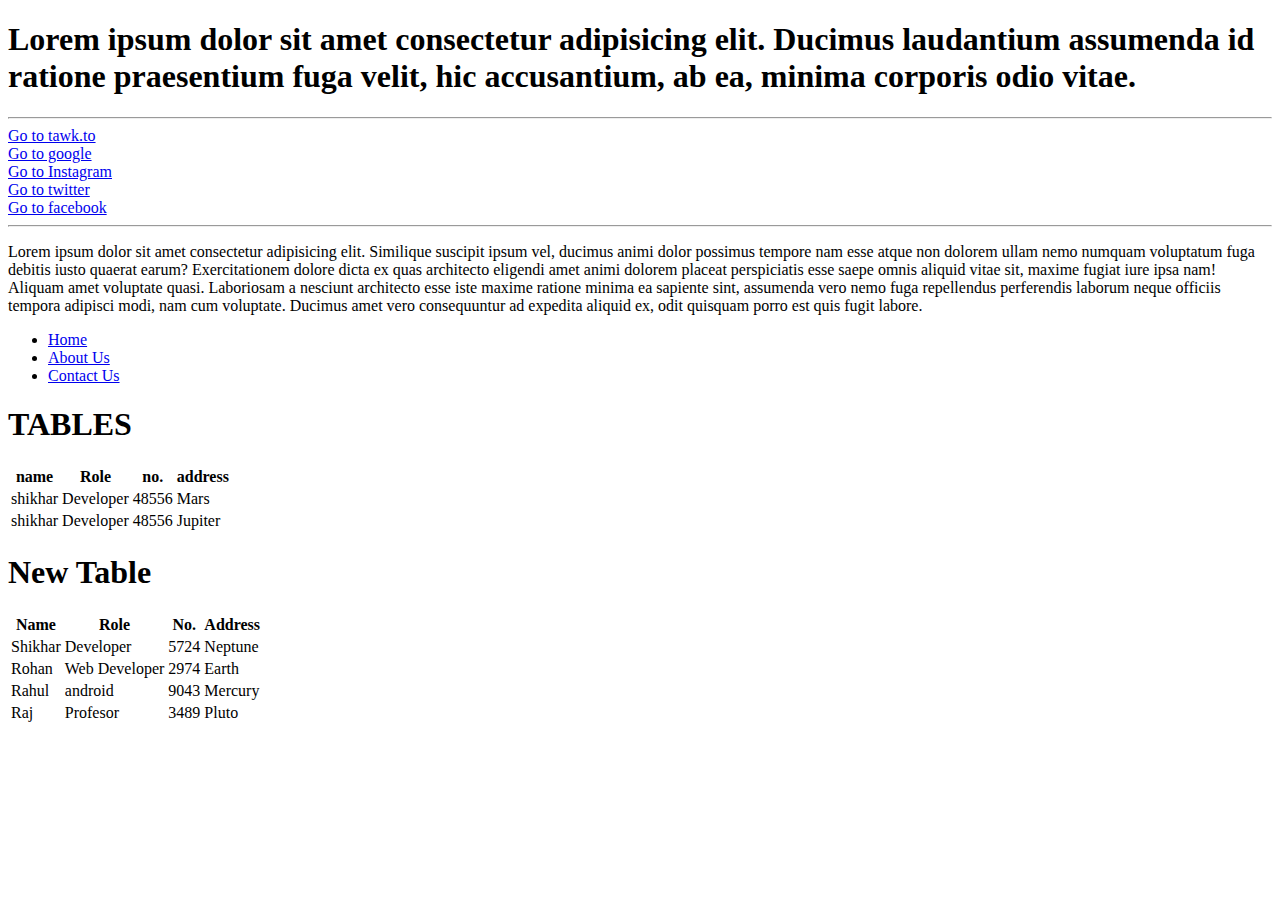
<file: index.html>
<!DOCTYPE html>
<html lang="en">

<head>
    <meta charset="UTF-8">
    <meta http-equiv="X-UA-Compatible" content="IE=edge">
    <meta name="viewport" content="width=device-width, initial-scale=1.0">
    <title>Complete web development bootcamp</title>
    <link rel="stylesheet" href="style.css">
    <script src="Brain.js"></script>
</head>

<body>
    <h1>Lorem ipsum dolor sit amet consectetur adipisicing elit. Ducimus laudantium assumenda id ratione praesentium
        fuga velit, hic accusantium, ab ea, minima corporis odio vitae.</h1>
    <hr>

    <a href="https://www.tawk.to/" target="_blank">Go to tawk.to</a>
    <br>
    <a href="https://www.google.com/" target="_blank">Go to google</a>
    <br>
    <a href="https://www.instagram.com/" target="_blank">Go to Instagram</a>
    <br>
    <a href="https://twitter.com/" target="_blank">Go to twitter</a>
    <br>
    <a href="https://www.facebook.com/" target="_blank">Go to facebook</a>
    <br>
    <hr>
    <p>Lorem ipsum dolor sit amet consectetur adipisicing elit. Similique suscipit ipsum vel, ducimus animi dolor
        possimus tempore nam esse atque non dolorem ullam nemo numquam voluptatum fuga debitis iusto quaerat earum?
        Exercitationem dolore dicta ex quas architecto eligendi amet animi dolorem placeat perspiciatis esse saepe omnis
        aliquid vitae sit, maxime fugiat iure ipsa nam! Aliquam amet voluptate quasi. Laboriosam a nesciunt architecto
        esse iste maxime ratione minima ea sapiente sint, assumenda vero nemo fuga repellendus perferendis laborum neque
        officiis tempora adipisci modi, nam cum voluptate. Ducimus amet vero consequuntur ad expedita aliquid ex, odit
        quisquam porro est quis fugit labore.</p>




    <!-- TUT -->
    <!--UL,LI -->
    <ul>
        <li> <a href="#">Home</a> </li>
        <li> <a href="#">About Us</a> </li>
        <li> <a href="#">Contact Us</a> </li>
    </ul>

    <!-- TABLES -->
    <h1>TABLES</h1>
    <table>
        <thead>
            <tr>
                <th>name</th>
                <th>Role</th>
                <th>no.</th>
                <th>address</th>
            </tr>
        </thead>

        <tbody>
            <tr>
                <td>shikhar</td>
                <td>Developer</td>
                <td>48556</td>
                <td>Mars</td>
            </tr>
            <!-- New -->
            <tr>
                <td>shikhar</td>
                <td>Developer</td>
                <td>48556</td>
                <td>Jupiter</td>
            </tr>
        </tbody>
    </table>
    <!-- New table -->
    <h1>New Table</h1>
    <table>
        <thead>
            <tr>
                <th>Name</th>
                <th>Role</th>
                <th>No.</th>
                <th>Address</th>
            </tr>
        </thead>



        <tbody>
            <tr>
                <td>Shikhar</td>
                <td>Developer</td>
                <td>5724</td>
                <td>Neptune</td>
            </tr>
            <!-- New -->
            <tr>
                <td>Rohan</td>
                <td>Web Developer</td>
                <td>2974</td>
                <td>Earth</td>
            </tr>
            <!-- New -->
            <tr>
                <td>Rahul</td>
                <td>android</td>
                <td>9043</td>
                <td>Mercury</td>
            </tr>
            <!-- New -->
            <tr>
                <td>Raj</td>
                <td>Profesor</td>
                <td>3489</td>
                <td>Pluto</td>
            </tr>
        </tbody>

    </table>

</body>

</html>
</file>
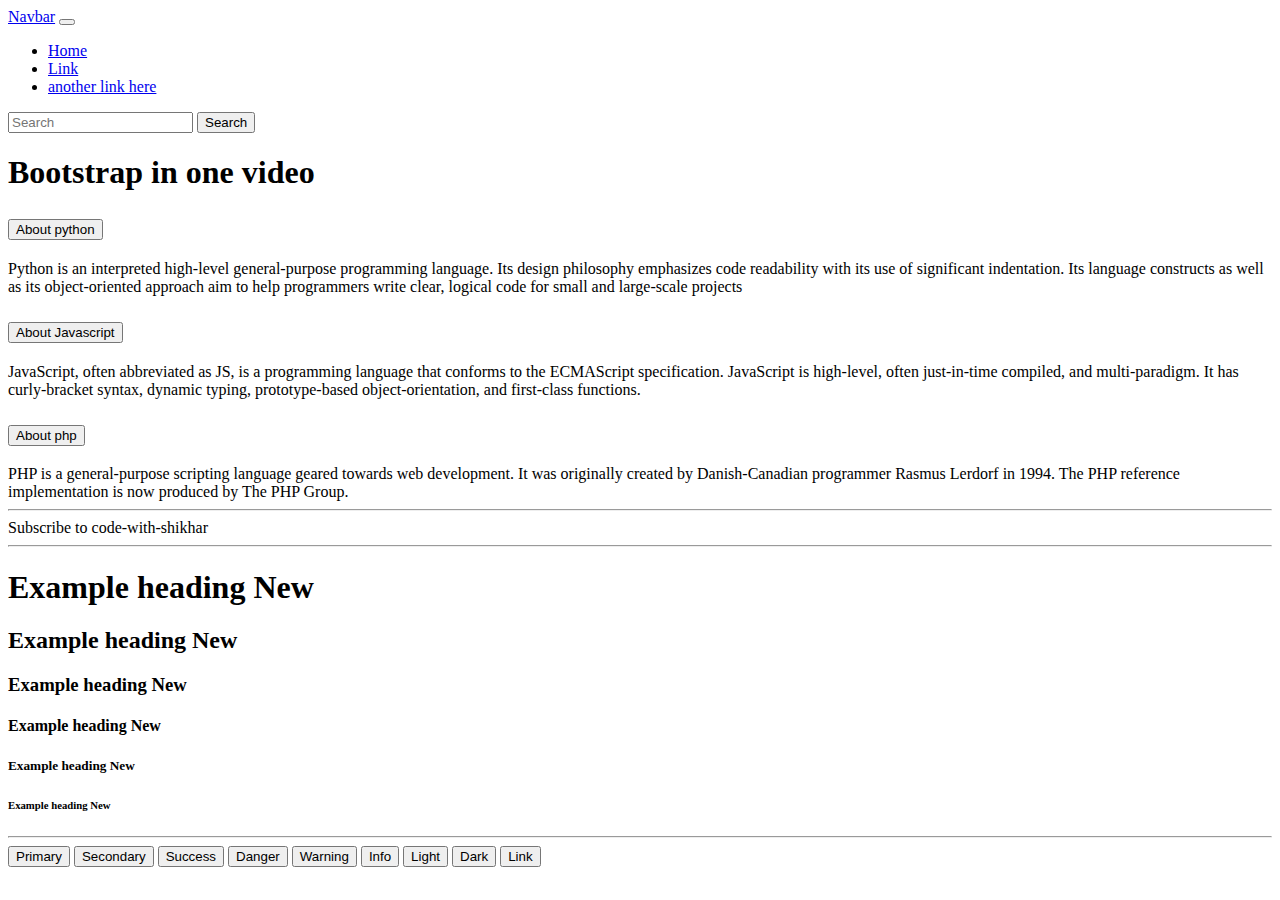
<file: boot.html>
<!DOCTYPE html>
<html lang="en">

<head>
    <meta charset="UTF-8">
    <meta http-equiv="X-UA-Compatible" content="IE=edge">
    <meta name="viewport" content="width=device-width, initial-scale=1.0">
    <title>Bootstrap in one video</title>
    <link href="https://cdn.jsdelivr.net/npm/bootstrap@5.1.0/dist/css/bootstrap.min.css" rel="stylesheet"
        integrity="sha384-KyZXEAg3QhqLMpG8r+8fhAXLRk2vvoC2f3B09zVXn8CA5QIVfZOJ3BCsw2P0p/We" crossorigin="anonymous">

</head>

<body>
    <script src="https://cdn.jsdelivr.net/npm/bootstrap@5.1.0/dist/js/bootstrap.bundle.min.js"
        integrity="sha384-U1DAWAznBHeqEIlVSCgzq+c9gqGAJn5c/t99JyeKa9xxaYpSvHU5awsuZVVFIhvj"
        crossorigin="anonymous"></script>

    <nav class="navbar navbar-expand-lg navbar-dark bg-dark">
        <div class="container-fluid">
            <a class="navbar-brand" href="#">Navbar</a>
            <button class="navbar-toggler" type="button" data-bs-toggle="collapse"
                data-bs-target="#navbarSupportedContent" aria-controls="navbarSupportedContent" aria-expanded="false"
                aria-label="Toggle navigation">
                <span class="navbar-toggler-icon"></span>
            </button>
            <div class="collapse navbar-collapse" id="navbarSupportedContent">
                <ul class="navbar-nav me-auto mb-2 mb-lg-0">
                    <li class="nav-item">
                        <a class="nav-link active" aria-current="page" href="#">Home</a>
                    </li>
                    <li class="nav-item">
                        <a class="nav-link" href="#">Link</a>
                    </li>
                    <li class="nav-item">
                        <a class="nav-link" href="#">another link here</a>
                    </li>
                </ul>
                <form class="d-flex">
                    <input class="form-control me-2" type="search" placeholder="Search" aria-label="Search">
                    <button class="btn btn-outline-success" type="submit">Search</button>
                </form>
            </div>
        </div>
    </nav>

    <h1>Bootstrap in one video</h1>

    <div class="accordion" id="accordionExample">
        <div class="accordion-item">
            <h2 class="accordion-header" id="headingOne">
                <button class="accordion-button" type="button" data-bs-toggle="collapse" data-bs-target="#collapseOne"
                    aria-expanded="true" aria-controls="collapseOne">
                    About python
                </button>
            </h2>
            <div id="collapseOne" class="accordion-collapse collapse show" aria-labelledby="headingOne"
                data-bs-parent="#accordionExample">
                <div class="accordion-body">
                    Python is an interpreted high-level general-purpose programming language. Its design philosophy
                    emphasizes code readability with its use of significant indentation. Its language constructs as well
                    as its object-oriented approach aim to help programmers write clear, logical code for small and
                    large-scale projects
                </div>
            </div>
        </div>
        <div class="accordion-item">
            <h2 class="accordion-header" id="headingTwo">
                <button class="accordion-button collapsed" type="button" data-bs-toggle="collapse"
                    data-bs-target="#collapseTwo" aria-expanded="false" aria-controls="collapseTwo">
                    About Javascript
                </button>
            </h2>
            <div id="collapseTwo" class="accordion-collapse collapse" aria-labelledby="headingTwo"
                data-bs-parent="#accordionExample">
                <div class="accordion-body">
                    JavaScript, often abbreviated as JS, is a programming language that conforms to the ECMAScript
                    specification. JavaScript is high-level, often just-in-time compiled, and multi-paradigm. It has
                    curly-bracket syntax, dynamic typing, prototype-based object-orientation, and first-class functions.
                </div>
            </div>
        </div>
        <div class="accordion-item">
            <h2 class="accordion-header" id="headingThree">
                <button class="accordion-button collapsed" type="button" data-bs-toggle="collapse"
                    data-bs-target="#collapseThree" aria-expanded="false" aria-controls="collapseThree">
                    About php
                </button>
            </h2>
            <div id="collapseThree" class="accordion-collapse collapse" aria-labelledby="headingThree"
                data-bs-parent="#accordionExample">
                <div class="accordion-body">
                    PHP is a general-purpose scripting language geared towards web development. It was originally
                    created by Danish-Canadian programmer Rasmus Lerdorf in 1994. The PHP reference implementation is
                    now produced by The PHP Group.
                </div>
            </div>
        </div>
    </div>


    <hr>


    <div class="alert alert-primary" role="alert">
      Subscribe to code-with-shikhar
      </div>

      <hr>

      <h1>Example heading <span class="badge bg-secondary">New</span></h1>
<h2>Example heading <span class="badge bg-secondary">New</span></h2>
<h3>Example heading <span class="badge bg-secondary">New</span></h3>
<h4>Example heading <span class="badge bg-secondary">New</span></h4>
<h5>Example heading <span class="badge bg-secondary">New</span></h5>
<h6>Example heading <span class="badge bg-secondary">New</span></h6>


<hr>

<button type="button" class="btn btn-primary">Primary</button>
<button type="button" class="btn btn-secondary">Secondary</button>
<button type="button" class="btn btn-success">Success</button>
<button type="button" class="btn btn-danger">Danger</button>
<button type="button" class="btn btn-warning">Warning</button>
<button type="button" class="btn btn-info">Info</button>
<button type="button" class="btn btn-light">Light</button>
<button type="button" class="btn btn-dark">Dark</button>

<button type="button" class="btn btn-link">Link</button>

</body>

</html>
</file>
<file: style.css>
#s{
    margin:0
}
</file>
